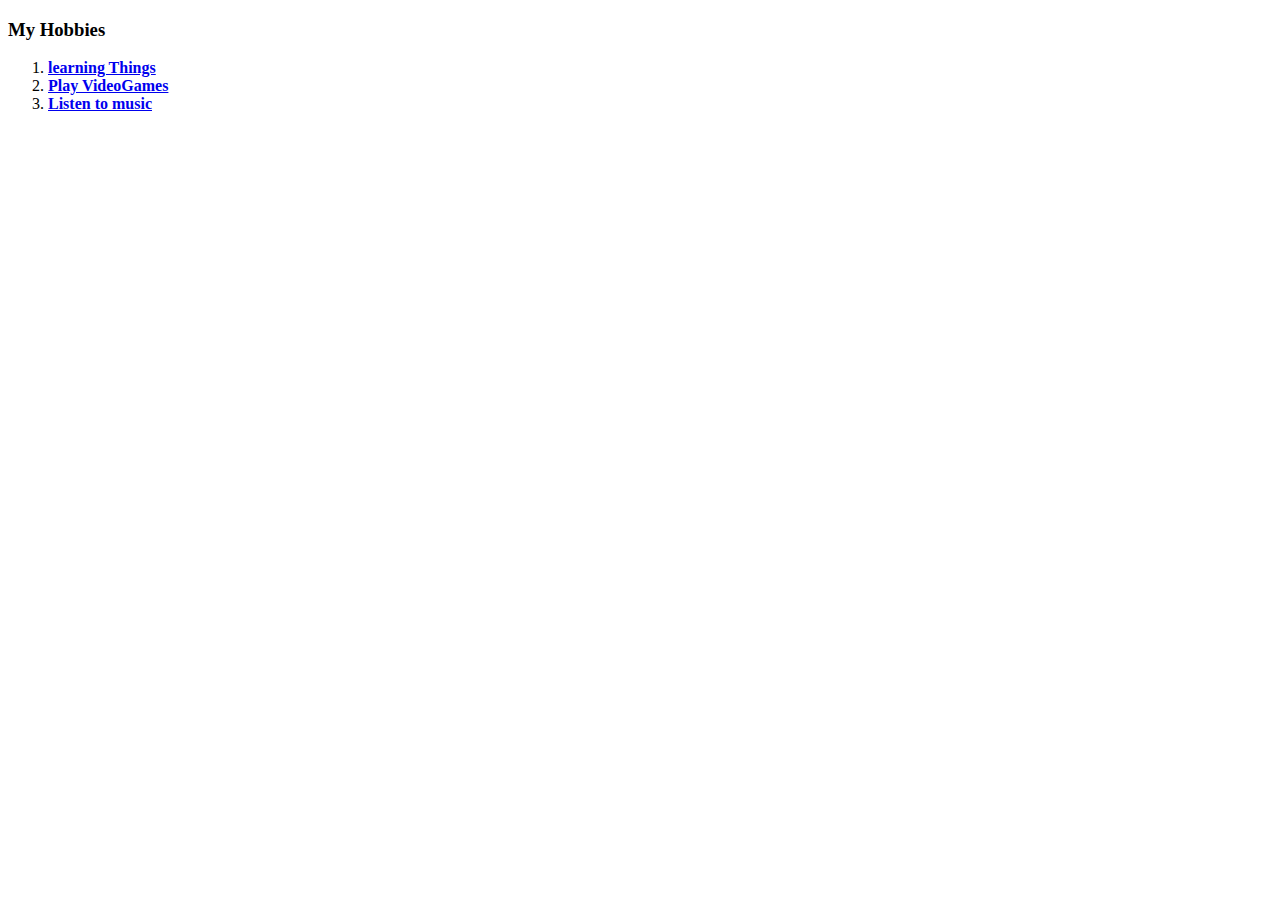
<file: Hobbies.html>
<!DOCTYPE html>
<html lang="en" dir="ltr">

<head>
  <meta charset="utf-8">
  <title>My Hobbies</title>
</head>

<body>
  <h3>My Hobbies</h3>
  <ol>
    <li><strong><a href="https://aprende.org/">learning Things </a></strong></li>
    <li><strong><a href="https://www.gamesfull.org/">Play VideoGames</a></strong></li>
    <li><strong><a href="https://www.youtube.com/watch?v=CJzaYLc4pPY">Listen to music</a></strong> </li>
  </ol>
</body>

</html>
</file>
